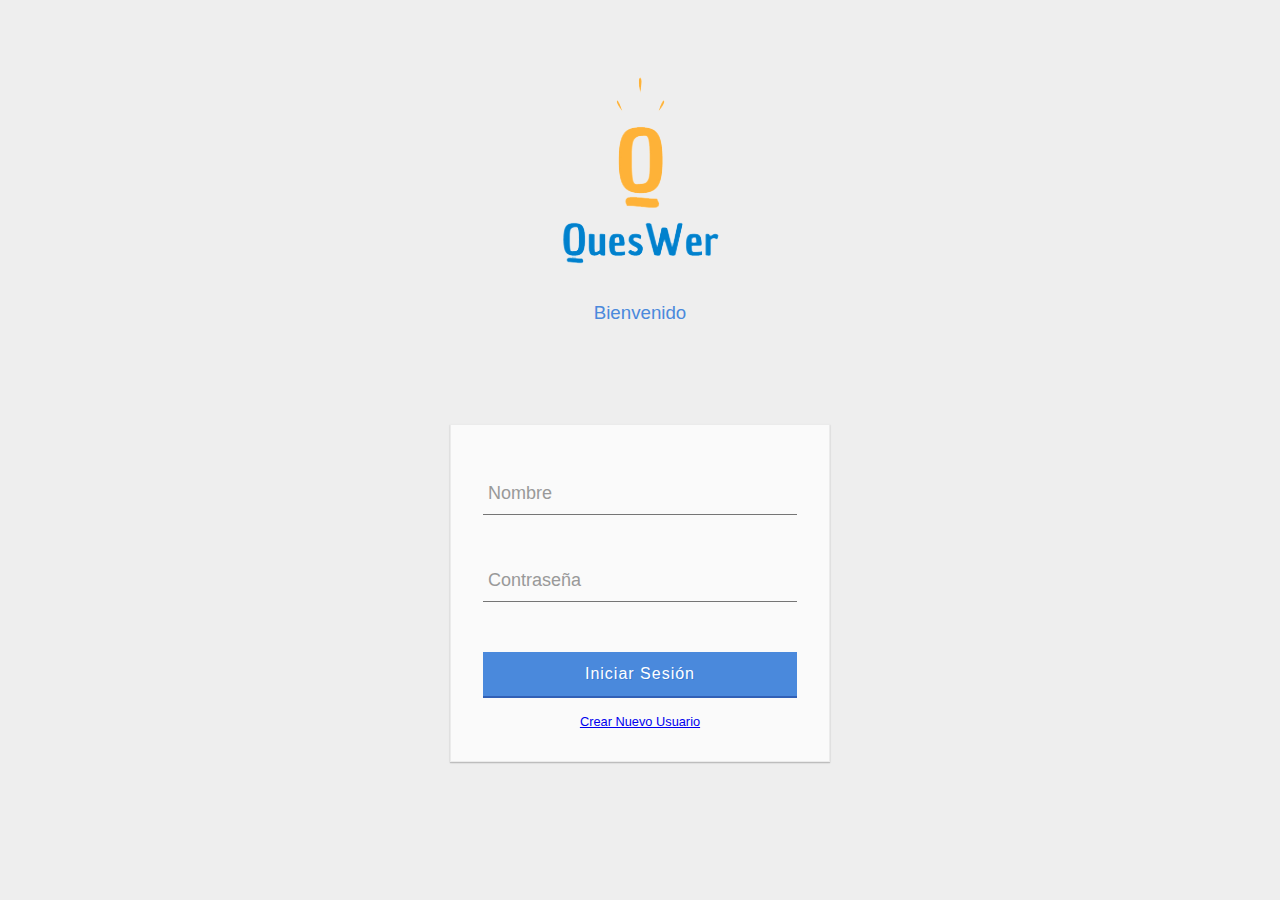
<file: src/index.html>
<!DOCTYPE html>
<html>
<body>
	<link rel="stylesheet" type="text/css" href="css/login.css">
	<!-- <link rel="stylesheet" type="text/css" href="lib/css/mensajes.css"> -->
 	<script src="lib/js/jquery-3.2.1.min.js"></script>
 	<script src="front/login.js"></script>
 	<!-- // <script src="lib/js/mensajes.js"></script> -->
	<hgroup>
	  <img src="img/logo.png">
	  <h3>Bienvenido</h3>
	  <p class="login_messages message_off">mensajes de error login</p>
	</hgroup>
	<form>
	  <div class="group">
	    <input id="user" type="text" autocomplete="off"><span class="highlight"></span><span class="bar"></span>
	    <label>Nombre</label>
	  </div>
	  <div class="group">
	    <input id="password" type="password" autocomplete="off"><span class="highlight"></span><span class="bar"></span>
	    <label>Contraseña</label>
	  </div>
	  <button type="button" class="button buttonBlue" id="login">Iniciar Sesión
	    <div class="ripples buttonRipples"><span class="ripplesCircle"></span></div>
	  </button>
	  <a href="html/register.html">Crear Nuevo Usuario</a>
	</form>
</body>
</html>
</file>
<file: src/css/login.css>
* { box-sizing:border-box; }
a{
	font-size: 0.8em;
    text-align: center;
    display: block;
}
body {
	font-family: Helvetica;
	background: #eee;
  -webkit-font-smoothing: antialiased;
}

hgroup { 
	text-align:center;
	margin-top: 4em;
}

h1, h3 { font-weight: 300; }

h1 { color: #636363; }

h3 { color: #4a89dc; }

form {
	width: 380px;
	margin: 4em auto;
	padding: 3em 2em 2em 2em;
	background: #fafafa;
	border: 1px solid #ebebeb;
	box-shadow: rgba(0,0,0,0.14902) 0px 1px 1px 0px,rgba(0,0,0,0.09804) 0px 1px 2px 0px;
}

.group { 
	position: relative; 
	margin-bottom: 45px; 
}

input {
	font-size: 18px;
	padding: 10px 10px 10px 5px;
	-webkit-appearance: none;
	display: block;
	background: #fafafa;
	color: #636363;
	width: 100%;
	border: none;
	border-radius: 0;
	border-bottom: 1px solid #757575;
}

input:focus { outline: none; }


/* Label */

label {
	color: #999; 
	font-size: 18px;
	font-weight: normal;
	position: absolute;
	pointer-events: none;
	left: 5px;
	top: 10px;
	transition: all 0.2s ease;
}


/* active */

input:focus ~ label, input.used ~ label {
	top: -20px;
  transform: scale(.75); left: -2px;
	/* font-size: 14px; */
	color: #4a89dc;
}


/* Underline */

.bar {
	position: relative;
	display: block;
	width: 100%;
}

.bar:before, .bar:after {
	content: '';
	height: 2px; 
	width: 0;
	bottom: 1px; 
	position: absolute;
	background: #4a89dc; 
	transition: all 0.2s ease;
}

.bar:before { left: 50%; }

.bar:after { right: 50%; }


/* active */

input:focus ~ .bar:before, input:focus ~ .bar:after { width: 50%; }


/* Highlight */

.highlight {
	position: absolute;
	height: 60%; 
	width: 100px; 
	top: 25%; 
	left: 0;
	pointer-events: none;
	opacity: 0.5;
}


/* active */

input:focus ~ .highlight {
	animation: inputHighlighter 0.3s ease;
}


/* Animations */

@keyframes inputHighlighter {
	from { background: #4a89dc; }
	to 	{ width: 0; background: transparent; }
}


/* Button */

.button {
  position: relative;
  display: inline-block;
  padding: 12px 24px;
  margin: .3em 0 1em 0;
  width: 100%;
  vertical-align: middle;
  color: #fff;
  font-size: 16px;
  line-height: 20px;
  -webkit-font-smoothing: antialiased;
  text-align: center;
  letter-spacing: 1px;
  background: transparent;
  border: 0;
  border-bottom: 2px solid #3160B6;
  cursor: pointer;
  transition: all 0.15s ease;
}
.button:focus { outline: 0; }


/* Button modifiers */

.buttonBlue {
  background: #4a89dc;
  text-shadow: 1px 1px 0 rgba(39, 110, 204, .5);
}

.buttonBlue:hover { background: #357bd8; }


/* Ripples container */

.ripples {
  position: absolute;
  top: 0;
  left: 0;
  width: 100%;
  height: 100%;
  overflow: hidden;
  background: transparent;
}


/* Ripples circle */

.ripplesCircle {
  position: absolute;
  top: 50%;
  left: 50%;
  transform: translate(-50%, -50%);
  opacity: 0;
  width: 0;
  height: 0;
  border-radius: 50%;
  background: rgba(255, 255, 255, 0.25);
}

.ripples.is-active .ripplesCircle {
  animation: ripples .4s ease-in;
}


/* Ripples animation */

@keyframes ripples {
  0% { opacity: 0; }

  25% { opacity: 1; }

  100% {
    width: 200%;
    padding-bottom: 200%;
    opacity: 0;
  }
}

footer { text-align: center; }

footer p {
	color: #888;
	font-size: 13px;
	letter-spacing: .4px;
}

footer a {
	color: #4a89dc;
	text-decoration: none;
	transition: all .2s ease;
}

footer a:hover {
	color: #666;
	text-decoration: underline;
}

footer img {
	width: 80px;
	transition: all .2s ease;
}

footer img:hover { opacity: .83; }

footer img:focus , footer a:focus { outline: none; }

.message_off{
	color:transparent;
}
.message_on{
	color:red;
	font-style: italic;
	font-family: Helvetica;
	font-size: 0.8em;
}
</file>
<file: src/lib/css/mensajes.css>
/* The Modal (background) */
.modal {
    display: none; /* Hidden by default */
    position: fixed; /* Stay in place */
    z-index: 15; /* Sit on top */
    padding-top: 100px; /* Location of the box */
    left: 0;
    top: 0;
    width: 100%; /* Full width */
    height: 100%; /* Full height */
    overflow: auto; /* Enable scroll if needed */
    background-color: rgb(0,0,0); /* Fallback color */
    background-color: rgba(0,0,0,0.4); /* Black w/ opacity */
}

/* Modal Content */
.modal-content {
    position: relative;
    background-color: #fefefe;
    margin: auto;
    padding: 0;
    border: 1px solid #888;
    width: 800px;
    box-shadow: 0 4px 8px 0 rgba(0,0,0,0.2),0 6px 20px 0 rgba(0,0,0,0.19);
    -webkit-animation-name: animatetop;
    -webkit-animation-duration: 0.4s;
    animation-name: animatetop;
    animation-duration: 0.4s
}

/* Add Animation */
@-webkit-keyframes animatetop {
    from {top:-300px; opacity:0} 
    to {top:0; opacity:1}
}

@keyframes animatetop {
    from {top:-300px; opacity:0}
    to {top:0; opacity:1}
}

/* The Close Button */
.close {
    color: white;
    float: right;
    font-size: 28px;
    font-weight: bold;
}

.close:hover,
.close:focus {
    color: #000;
    text-decoration: none;
    cursor: pointer;
}

.modal-header {
    padding: 2px 16px;
    background-color: #61b6ff;
    color: white;
}
.modal-header-warning {
    padding: 2px 16px;
    background-color: #b56d24;
    color: white;
}

.modal-body {padding: 2px 16px;}

.modal-footer {
    padding: 2px 16px;
    background-color: #5cb85c;
    color: white;
}
#message_title, #message_text{
    text-align: center;
}
</file>
